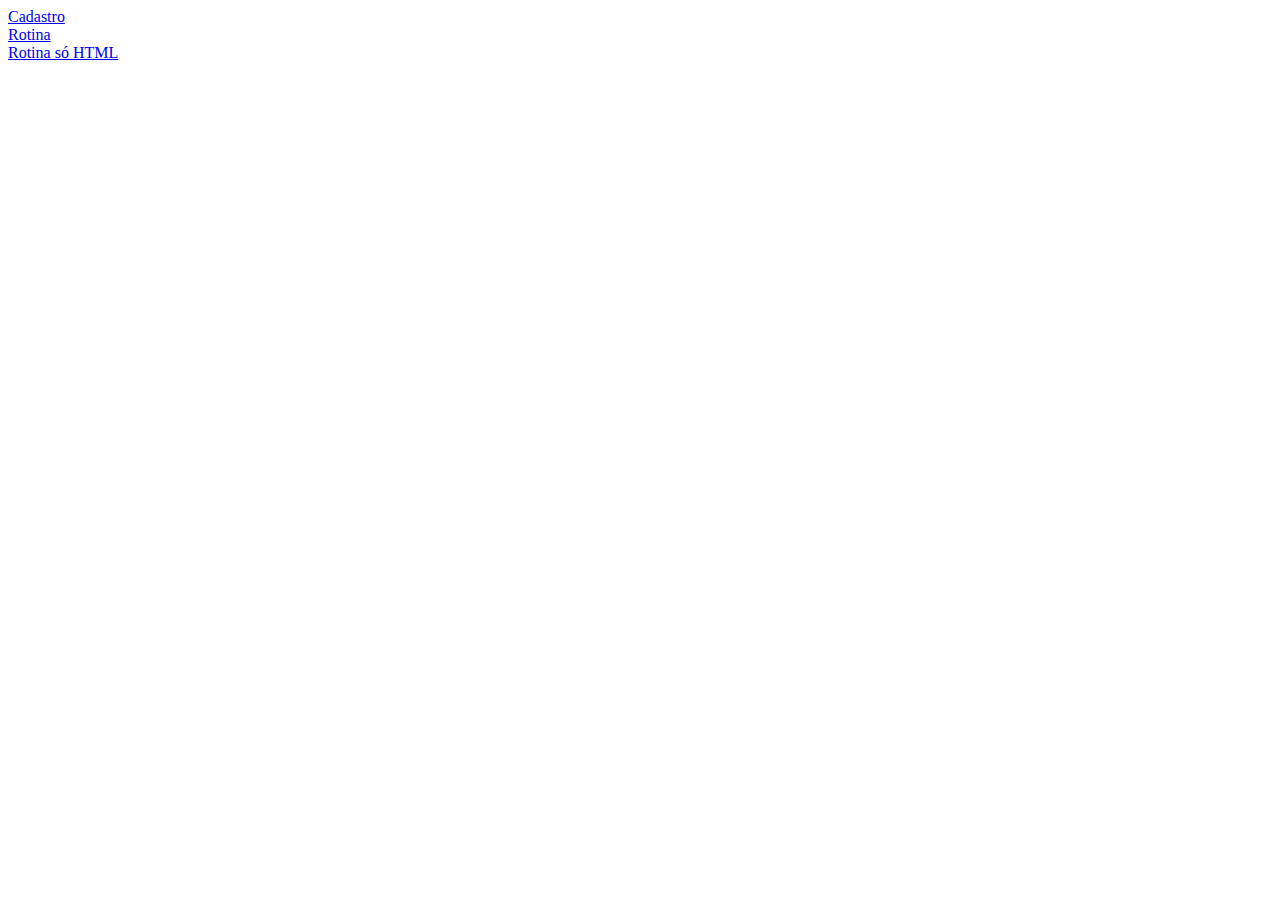
<file: index.html>
<!DOCTYPE html>
<html lang="en">
<head>
	<meta charset="UTF-8">
	<meta name="viewport" content="width=device-width, initial-scale=1.0">
	<title>Web, Mobile</title>
</head>
<body>
	<li><a href="./ex01-body/">Cadastro</a></li>
	<li><a href="./rotina/">Rotina</a></li>
	<li><a href="./rotina-so-HTML/">Rotina só HTML</a></li>
</body>
</html>
</file>
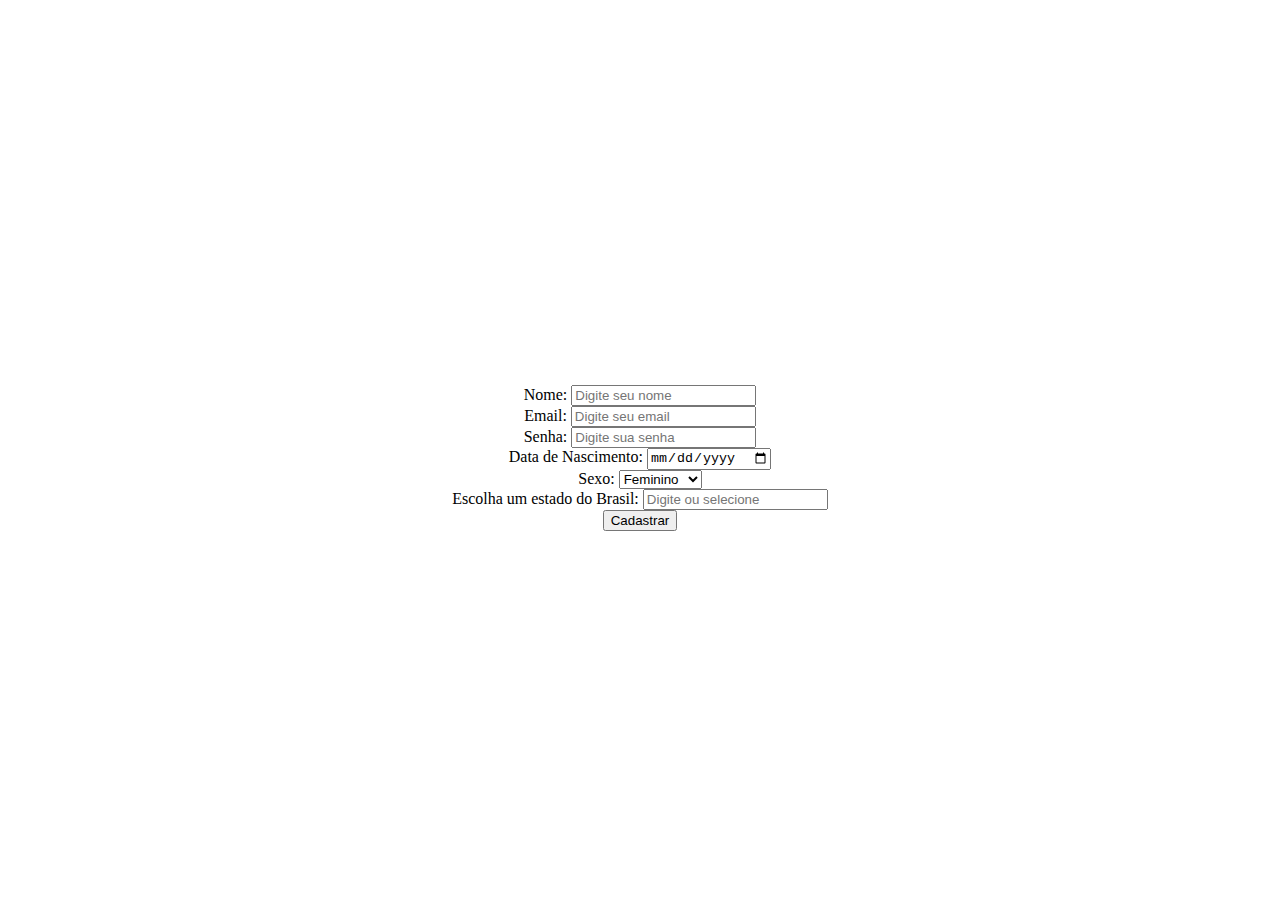
<file: ex01-body/index.html>
<!DOCTYPE html>
<html lang="en">
<head>
	<meta charset="UTF-8">
	<meta name="viewport" content="width=a, initial-scale=1.0">
	<link rel="stylesheet" type="text/css" href="style.css" media="screen" />
	
	<title>Cadastro</title>
</head>
<form class="formulario">
	<div>
		<label for="nome">Nome:</label>
		<input type="text" id="nome" name="nome" placeholder="Digite seu nome">
	</div>

	<div>
		<label for="email">Email:</label>
		<input type="text"id="email" name="email" placeholder="Digite seu email">
	</div>

	<div>
		<label for="senha">Senha:</label>
		<input type="password" id="senha" name="senha" placeholder="Digite sua senha">
	</div>	

	<div>
		<label for="data">Data de Nascimento:</label>
		<input type="date" id="data" name="data">
	</div>

	<div>
		<label for="opcoes">Sexo:</label>
		<select id="sexo" name="sexo">
			<option value="op1">Feminino</option>
			<option value="op2">Masculino</option>
		</select>
	</div>

	<div>
		<label for="estado">Escolha um estado do Brasil:</label>
		<input type="text" id="estado" name="estado" list="estados" placeholder="Digite ou selecione">
		
		<datalist id="estados">
			<option value="Acre">
			<option value="Alagoas">
			<option value="Amapá">
			<option value="Amazonas">
			<option value="Bahia">
			<option value="Ceará">
			<option value="Distrito Federal">
			<option value="Espírito Santo">
			<option value="Goiás">
			<option value="Maranhão">
			<option value="Mato Grosso">
			<option value="Mato Grosso do Sul">
			<option value="Minas Gerais">
			<option value="Pará">
			<option value="Paraíba">
			<option value="Paraná">
			<option value="Pernambuco">
			<option value="Piauí">
			<option value="Rio de Janeiro">
			<option value="Rio Grande do Norte">
			<option value="Rio Grande do Sul">
			<option value="Rondônia">
			<option value="Roraima">
			<option value="Santa Catarina">
			<option value="São Paulo">
			<option value="Sergipe">
			<option value="Tocantins">
		</datalist>
	</div>
	<button type="submit">Cadastrar</button>
</form>
</html>
</file>
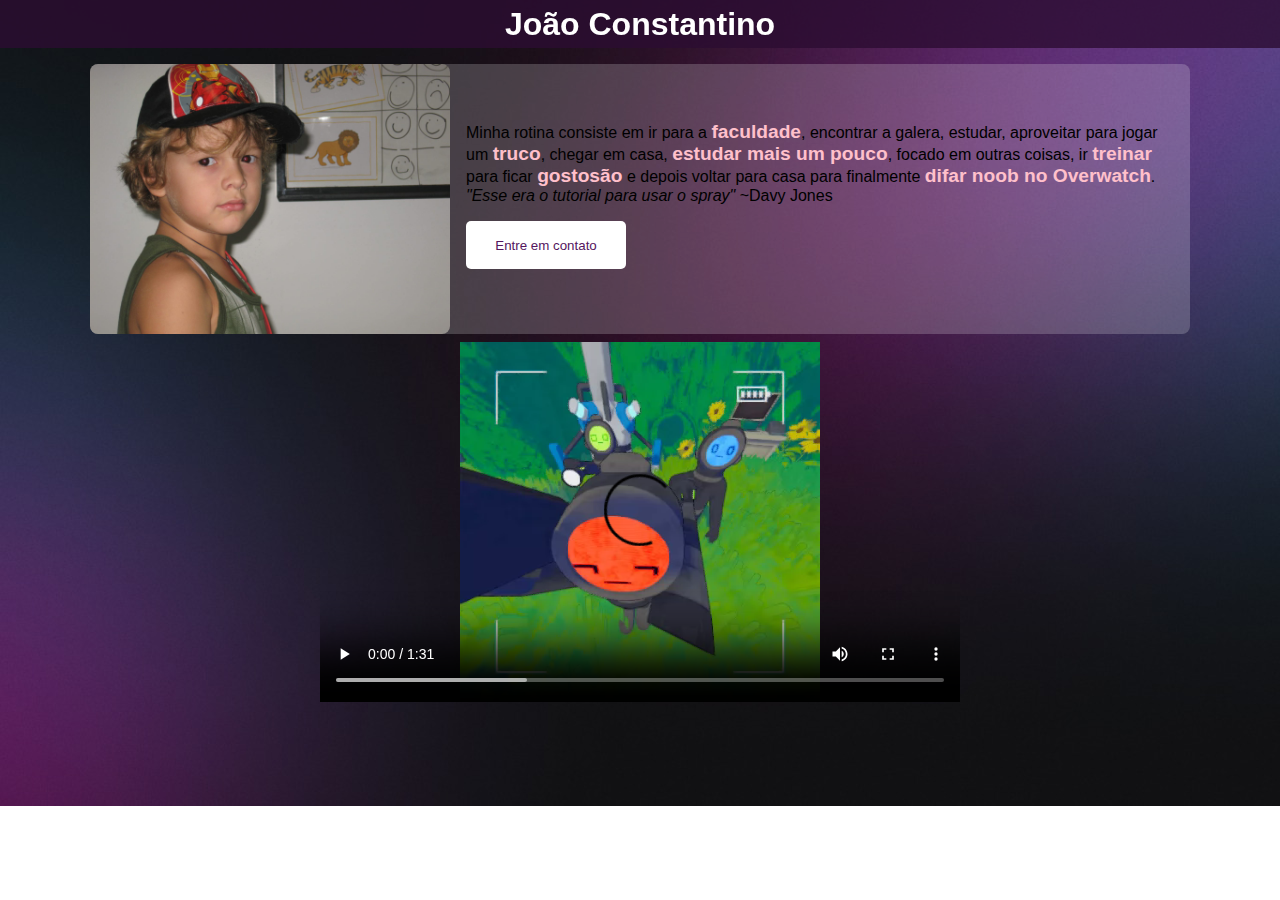
<file: rotina/index.html>
<!DOCTYPE html>
<html lang="en">
<head>
	<meta charset="UTF-8">
	<meta name="viewport" content="width=device-width, initial-scale=1.0">
	<link rel="stylesheet" type="text/css" href="style.css" media="screen" />
	<title>João Constantino</title>
</head>
<main></main>
<body>
	<header>
		<h1>João Constantino</h1>
	</header>
	<div class="wrapper">

		<div class="content">
	
			<img class="content-pic" src="../assets/eu.jpg" alt="Foto Minha">
	
			<div class="text">
				<p class="contet-text">
					Minha rotina consiste em ir para a <span>faculdade</span>, encontrar a galera, estudar, aproveitar para jogar um <span>truco</span>, 
					chegar em casa, <span>estudar mais um pouco</span>, focado em outras coisas, ir <span>treinar</span> para ficar <span>gostosão</span> 
					e depois voltar para casa para finalmente <span>difar noob no Overwatch</span>.
					
				  </p>
				  <p><i>"Esse era o tutorial para usar o spray"</i> ~Davy Jones</p>
				  			<div class="contact">
				<a href="./contato.html"><button
					type="button" 
					class="contact-button"
					>Entre em contato
				</button>
			</a>
			  </div>
			</div>

	
	
		</div>
	</div>

		<div class="video">
			<video controls>
			<source src="../assets/content_warning_cbc061e1.mov" type="video/mp4">
			Seu navegador não suporta vídeos.
		</video>
		</div>

		<audio autoplay loop>
			<source src="../assets/RAP DO MINECRAFT ♫ [ ezmp3.co ].mp3" type="audio/mpeg">
			Seu navegador não suporta áudio.
		  </audio>


</body>
</html>
</file>
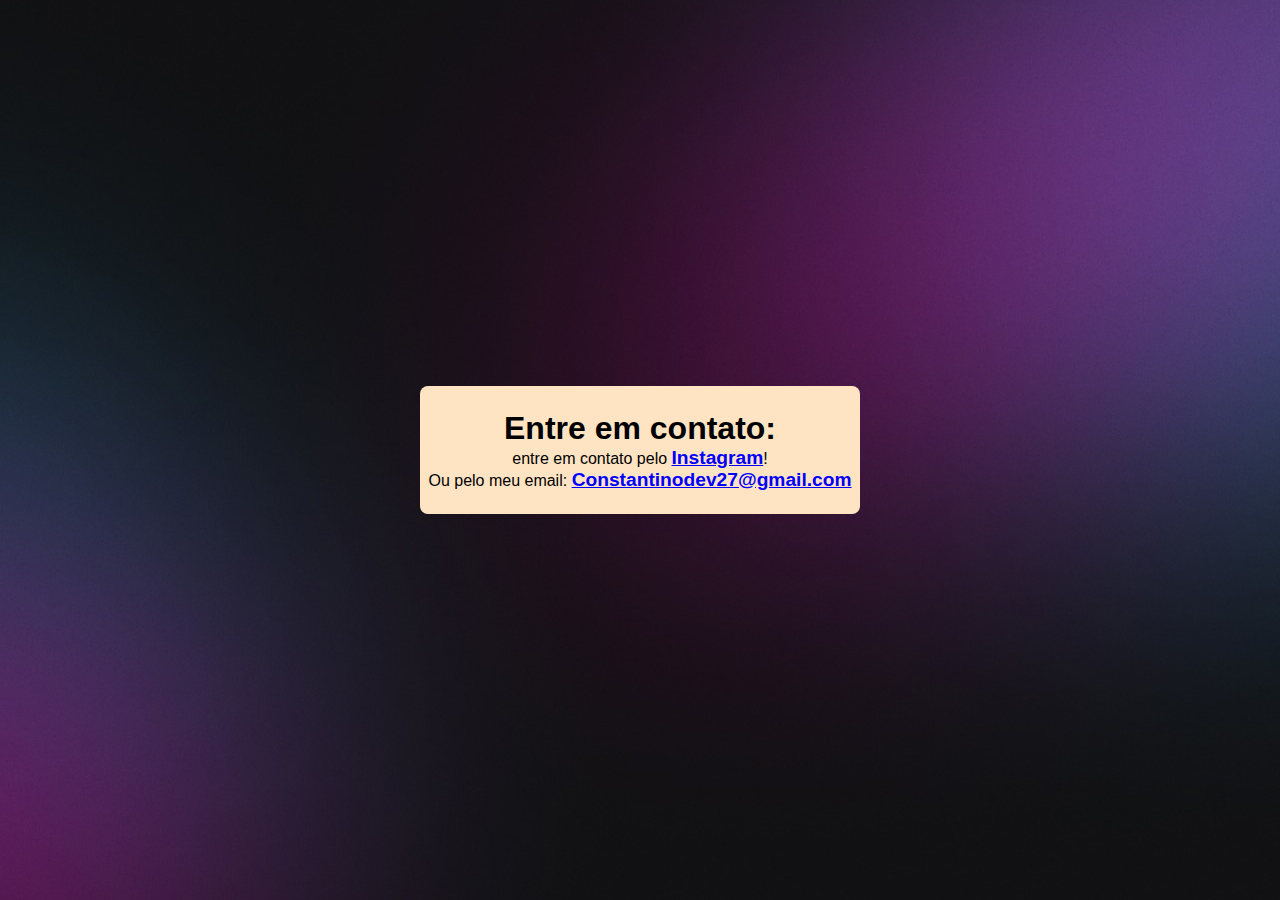
<file: rotina/contato.html>
<!DOCTYPE html>
<html lang="en">
<head>
	<meta charset="UTF-8">
	<meta name="viewport" content="width=device-width, initial-scale=1.0">
	<link rel="stylesheet" type="text/css" href="style.css" media="screen" />
	<title>Contato</title>
</head>
<body>
	<div class="page">

		<div class="contact-page">

			<h1>Entre em contato:</h1>
			<p>entre em contato pelo <a href="https://www.instagram.com/j0a0_constantino/ "target="_blank">Instagram</a>!</p>
			<p>Ou pelo meu email: <a href="">Constantinodev27@gmail.com</a></p>

		</div>
	</div>
</body>
</html>
</file>
<file: ex01-body/style.css>
.formulario{
	height: 100vh;
	display: flex;
	flex-direction: column;
	align-items: center;
	justify-content: center;
}
</file>
<file: rotina/style.css>
* {
	margin: 0;
	padding: 0;
	box-sizing: border-box;
	font-family: 'Inter', sans-serif;
  }

  body{
	  background-image: url(../assets/fundo.jpg);
	  background-size: cover;
	  background-position: center;
	  background-repeat: no-repeat;
	  font-family: Comic sans-serif, sans-serif;
	  margin: 0;

	
	}
	
	.page{
		height: 100vh;
		display: flex;
		align-items: center;
		justify-content: center;
	}

	.contact-page{
		background-color: bisque;
		height: 8rem;
		justify-content: center;
		display: flex;
		align-items: center;
		flex-direction: column;
		border-radius: 8px;
		padding: 8px;
	}

	header{
		background-color: rgba(44, 13, 50, 0.8);
		color: #fff;
		text-align: center;
		align-items: center;
		justify-content: center;
		padding: 10px;
		position: fixed;
		display: flex;
		width: 100%;
		height: 3rem;
	}

a{
	color: blue;
	font-weight: bold;
	font-size: 1.2em;
}



span{
	color: pink;
	font-weight: bold;
	font-size: 1.2em;
}

.wrapper{
	padding-top: 4rem;
}

.content{
	max-width: 1100px;
	margin: 0 auto;	
	display: flex;
	align-items: center;
	justify-content: center;
	flex-direction: row;
	background-color: rgba(255, 255, 255, 0.2);
	border-radius: 8px;
}

.content-pic{
	max-width: 360px;
	border-radius: 8px;
	height: auto;
}

.text{
	display: flex;
	flex-direction: column;
	padding: 16px;
}

video{
	width: 640px;
	height: 360px;
}

.video{
	margin-top: 8px;
	display: flex;
	align-items: center;
	justify-content: center;
}

.contact{
	display: flex;
	align-items: center;
	justify-content: left;
	padding-top: 8px;
	
}

.contact-button{
	background-color: white;
	color: #55165e;
	margin-top: 8px;
	margin-bottom: 8px;
	border: none;
	border-radius: 5px;
	cursor: pointer;
	height: 3rem;
	width: 10rem;

}

.contact-button:hover{
	background-color: #55165e;
	color: white;
	border: 1px solid white;
	transition: 0.2s;
}
</file>
